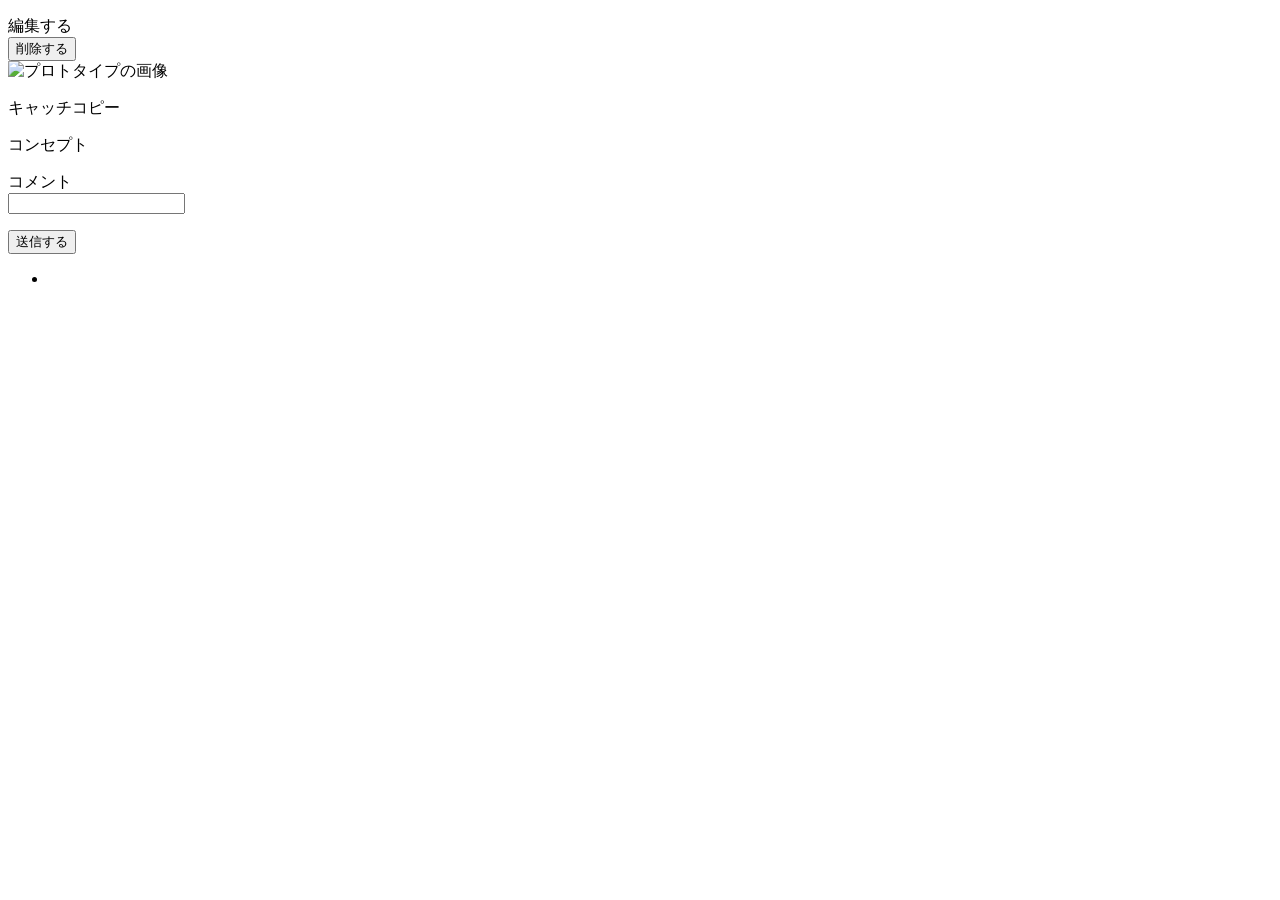
<file: protospace/src/main/resources/templates/prototypes/detail.html>
<!DOCTYPE html>
<html xmlns:th="http://www.thymeleaf.org" xmlns:sec="http://www.thymeleaf.org/extras/spring-security" lang="ja">
  <head>
    <meta charset="UTF-8" />
    <title>Protospace</title>
    <link th:href="@{/css/style.css}" rel="stylesheet" type="text/css" />
  </head>
  <body>
    <div th:insert="~{header :: header}"></div>

    <main class="main">
      <div class="inner">
        <div class="prototype__wrapper">
          <p class="prototype__hedding" th:text="${prototype.title}"></p>
          <a th:href="@{/prototypes/{id}(id=${prototype.id})}" class="prototype__user" th:text="'by ' + (${prototype.user != null ? prototype.user.name : ''})"></a>
          <div
            class="prototype__manage"
            th:if="${prototype.user != null and prototype.user.id != null and #authorization.expression('isAuthenticated()') and prototype.user.id == #authentication.principal.user.id}"
          >
            <a th:href="@{/prototypes/{id}/edit(id=${prototype.id})}" class="prototype__btn">編集する</a>
            <form
              th:action="@{/prototypes/{id}/delete(id=${prototype.id})}"
              method="post"
              class="prototype__btn delete-btn"
            >
              <input
                type="submit"
                class="prototype__btn delete-btn"
                value="削除する"
              />
            </form>
          </div>
          <div class="prototype__image">
            <img
              th:if="${(prototype.imageName != null && !prototype.imageName.isEmpty()) || prototype.imageData != null}"
              th:src="@{/prototypes/{id}/image(id=${prototype.id})}"
              alt="プロトタイプの画像"
            />
          </div>
          <div class="prototype__body">
            <div class="prototype__detail">
              <p class="detail__title">キャッチコピー</p>
              <p class="detail__message" th:text="${prototype.catchCopy}"></p>
            </div>
            <div class="prototype__detail">
              <p class="detail__title">コンセプト</p>
              <p class="detail__message" th:text="${prototype.concept}"></p>
            </div>
          </div>
          <div class="prototype__comments">
            <div th:if="${commentForm != null}">
              <form
                th:action="@{/prototypes/{id}/comments(id=${prototype.id})}"
                method="post"
                th:object="${commentForm}"
              >
                <div class="field">
                  <label for="comment_text">コメント</label><br />
                  <input type="text" id="comment_text" class="form__text" th:field="*{text}" />
                </div>
                <p th:if="${commentErrorMessage != null}" class="form__error" th:text="${commentErrorMessage}"></p>
                <div class="actions">
                  <input type="submit" class="form__btn" value="送信する" />
                </div>
              </form>
            </div>

            <ul class="comments_lists">
              <li class="comments_list" th:each="comment : ${comments}">
                <span class="comment_user" th:text="${comment.user != null ? comment.user.name : ''}"></span>
                <span th:text="${comment.text}"></span>
              </li>
            </ul>
          </div>
        </div>
      </div>
    </main>
    <div th:insert="~{footer :: footer}"></div>
  </body>
</html>
</file>
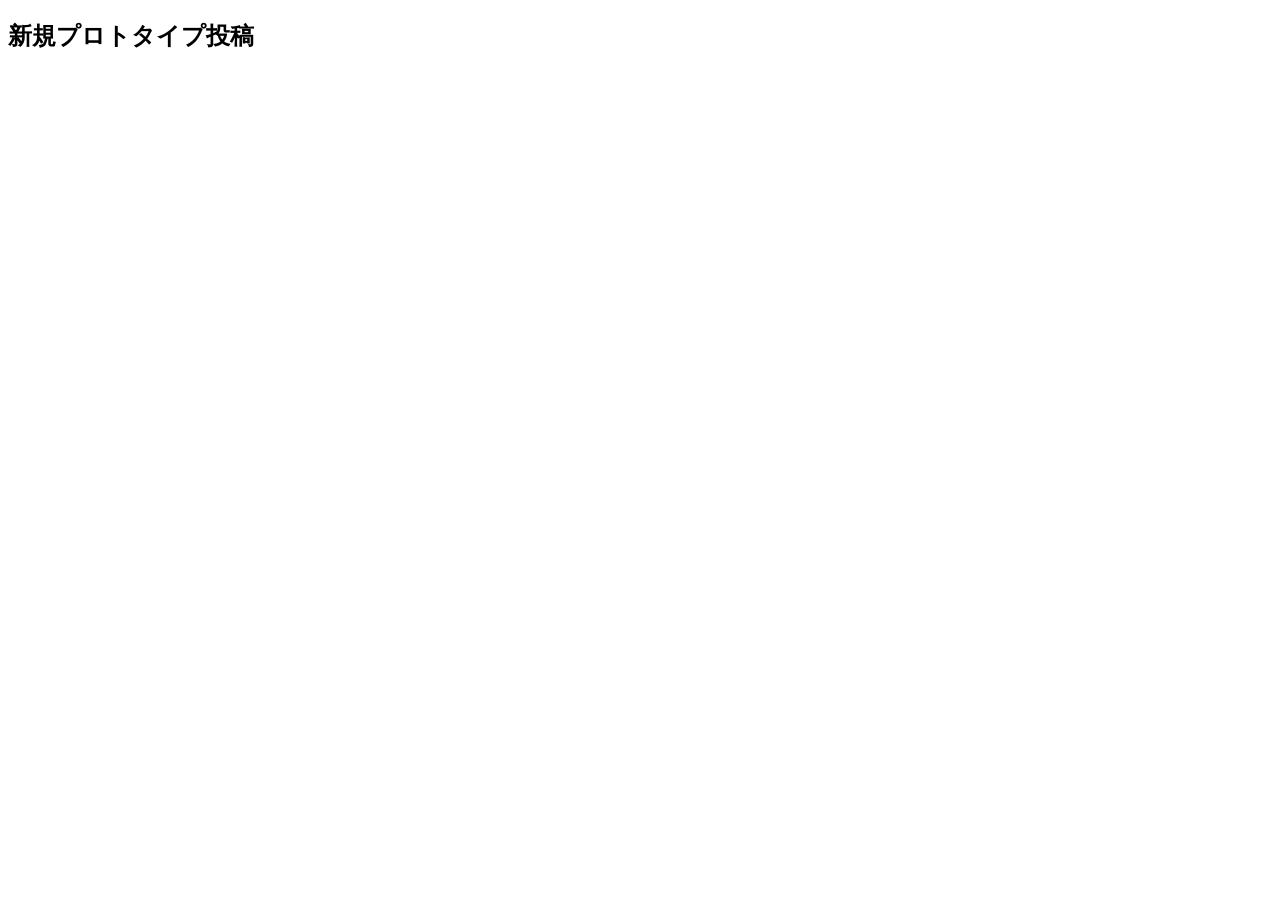
<file: protospace/src/main/resources/templates/prototypes/new.html>
<!DOCTYPE html>
<html xmlns:th="http://www.thymeleaf.org" lang="ja">
  <head>
    <meta charset="UTF-8" />
    <title>Protospace</title>
    <link th:href="@{/css/style.css}" rel="stylesheet" type="text/css" />
  </head>
  <body>
    <div th:insert="~{header :: header}"></div>
    <div class="main">
      <div class="inner">
        <div class="form__wrapper">
          <h2 class="page-heading">新規プロトタイプ投稿</h2>
          <div th:replace="~{prototypes/form :: form(@{/prototypes}, ${prototypeForm}, ${true})}"></div>
        </div>
      </div>
    </div>
    <div th:insert="~{footer :: footer}"></div>
  </body>
</html>
</file>
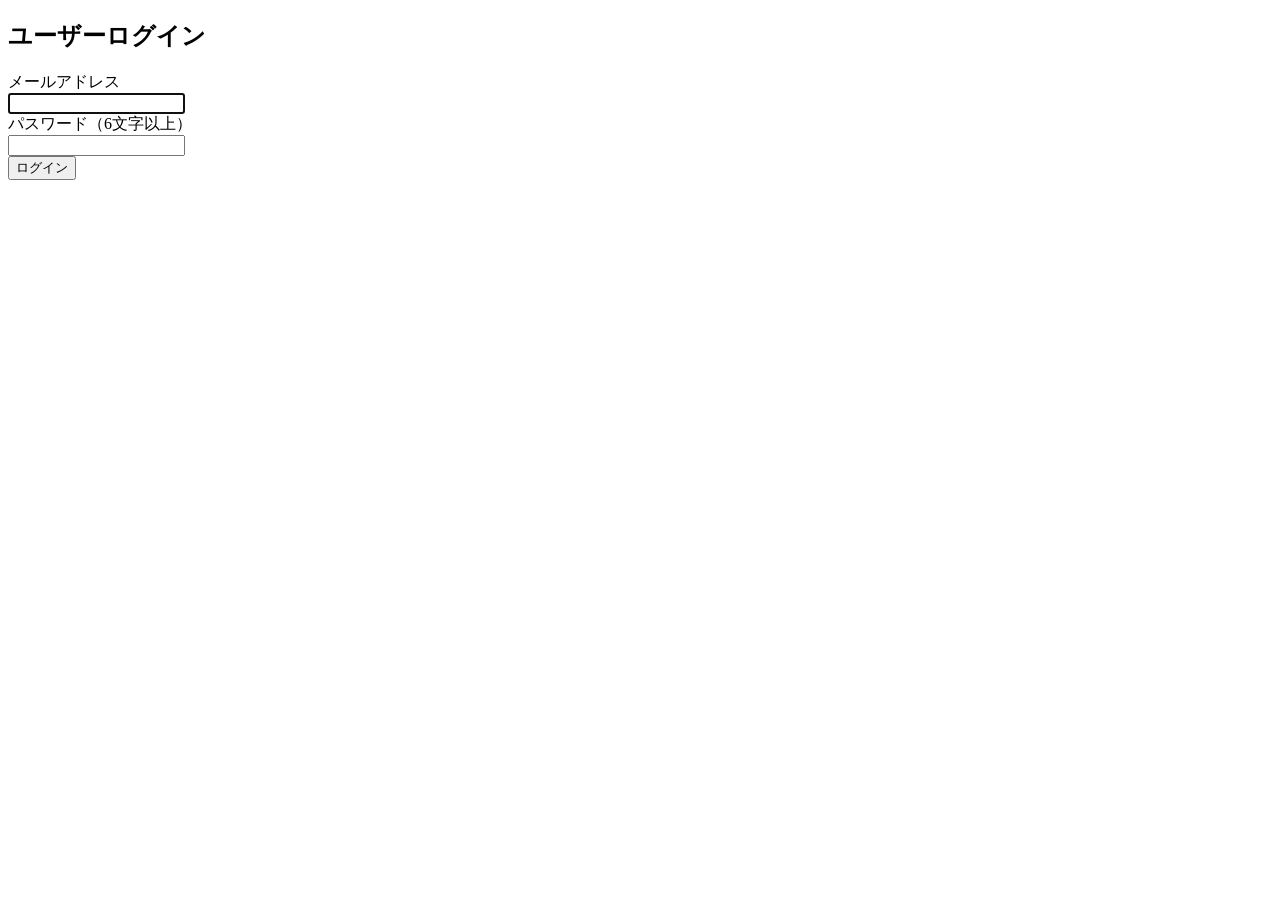
<file: protospace/src/main/resources/templates/users/login.html>
<!DOCTYPE html>
<html xmlns:th="http://www.thymeleaf.org" lang="ja">
  <head>
    <meta charset="UTF-8" />
    <link th:href="@{/css/style.css}" rel="stylesheet" type="text/css" />
    <title>Protospace</title>
  </head>

  <body>
    <div th:insert="~{header :: header}"></div>

    <div class="main">
      <div class="inner">
        <div class="form__wrapper">
          <h2 class="page-heading">ユーザーログイン</h2>
          <form th:action="@{/login}" th:method="post">
            <div class="field">
              <label for="user_email">メールアドレス</label><br />
              <input
                type="email"
                id="user_email"
                name="email"
                autofocus="autofocus"
                autocomplete="email"
              />
            </div>

            <div class="field">
              <label for="user_password">パスワード（6文字以上）</label><br />
              <input
                type="password"
                id="user_password"
                name="password"
                autocomplete="current-password"
              />
            </div>

            <div class="actions">
              <button type="submit" class="form__btn">ログイン</button>
            </div>
          </form>
        </div>
      </div>
    </div>
    <div th:insert="~{footer :: footer}"></div>
  </body>
</html>
</file>
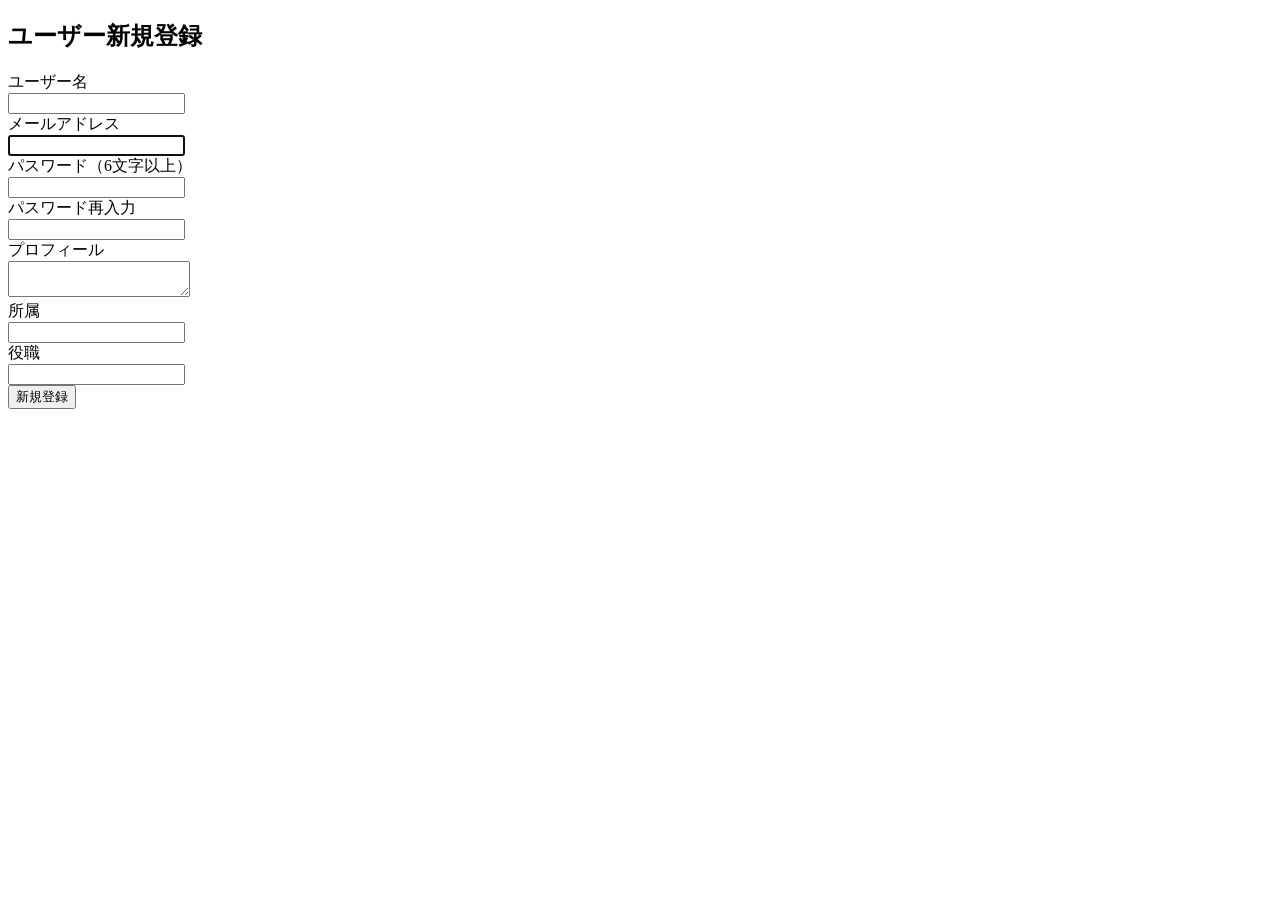
<file: protospace/src/main/resources/templates/users/signUp.html>
<!DOCTYPE html>
<html xmlns:th="http://www.thymeleaf.org" lang="ja">
  <head>
    <meta charset="UTF-8" />
    <link th:href="@{/css/style.css}" rel="stylesheet" type="text/css" />
    <title>Protospace</title>
  </head>

  <body>
    <div th:insert="~{header :: header}"></div>
    <div class="main">
      <div class="inner">
        <div class="form__wrapper">
          <h2 class="page-heading">ユーザー新規登録</h2>

          <form
            th:action="@{/users}"
            th:object="${userForm}"
            th:method="post"
            class="form__new"
          >
            <div class="field">
              <label for="user_name">ユーザー名</label><br />
              <input type="text" id="user_name" th:field="*{name}" />
            </div>

            <div class="field">
              <label for="user_email">メールアドレス</label><br />
              <input
                type="email"
                id="user_email"
                th:field="*{email}"
                autofocus="autofocus"
                autocomplete="email"
              />
            </div>

            <div class="field">
              <label for="user_password">パスワード（6文字以上）</label><br />
              <input
                type="password"
                id="user_password"
                th:field="*{password}"
                autocomplete="new-password"
              />
            </div>

            <div class="field">
              <label for="user_password_confirmation">パスワード再入力</label><br />
              <input
                type="password"
                id="user_password_confirmation"
                th:field="*{passwordConfirmation}"
                autocomplete="new-password"
              />
            </div>

            <div class="field">
              <label for="user_profile">プロフィール</label><br />
              <textarea class="form__text" id="user_profile" th:field="*{profile}"></textarea>
            </div>

            <div class="field">
              <label for="user_occupation">所属</label><br />
              <input type="text" id="user_occupation" th:field="*{occupation}" />
            </div>

            <div class="field">
              <label for="user_position">役職</label><br />
              <input type="text" id="user_position" th:field="*{position}" />
            </div>

            <div class="actions">
              <input type="submit" value="新規登録" class="form__btn" />
            </div>
          </form>
        </div>
      </div>
    </div>
    <div th:insert="~{footer :: footer}"></div>
  </body>
</html>
</file>
